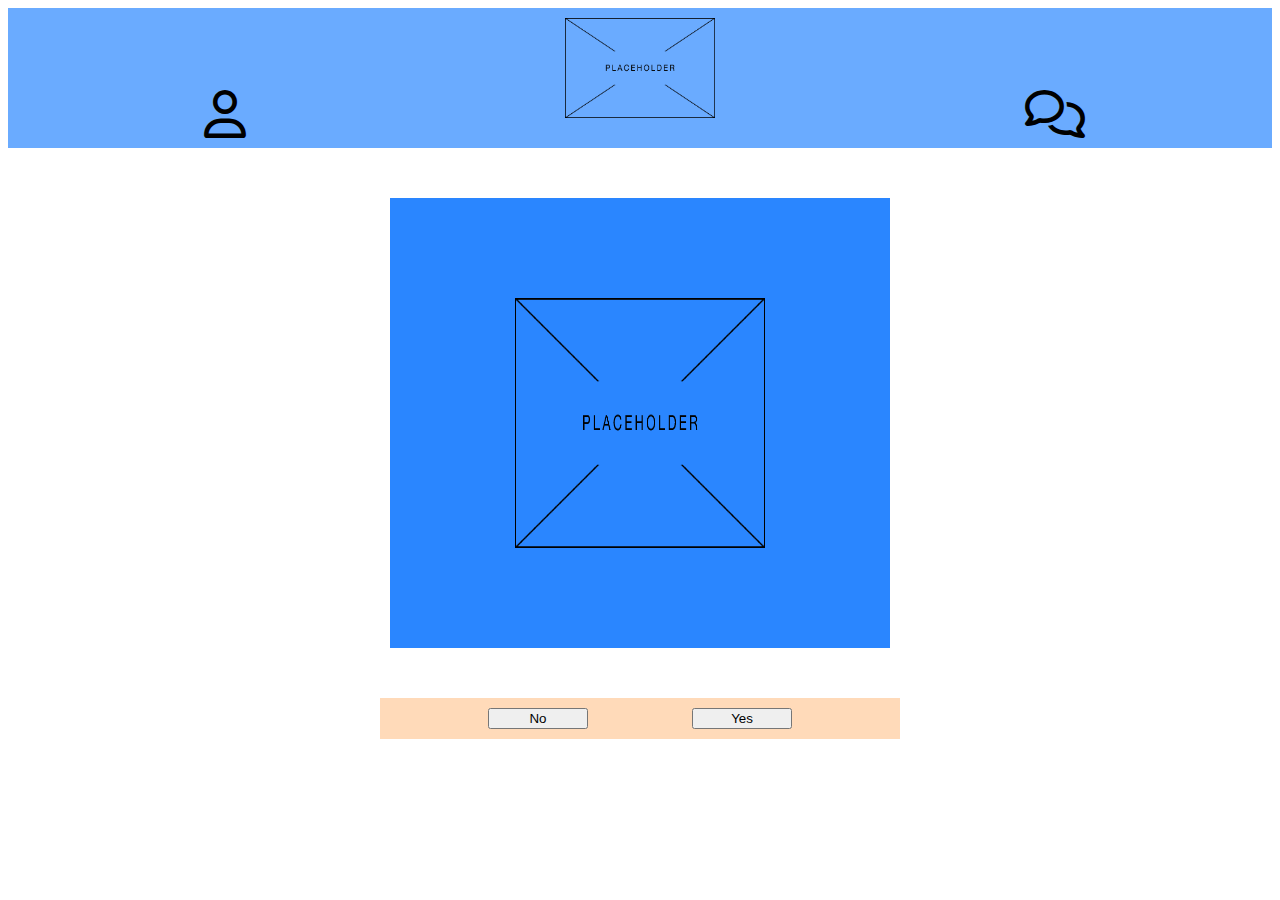
<file: index.html>
<!DOCTYPE html>
<html lang="en">
<head>
    <meta charset="UTF-8">
    <meta http-equiv="X-UA-Compatible" content="IE=edge">
    <meta name="viewport" content="width=device-width, initial-scale=1.0">
    <title>OnlyGains - Home</title>
    <!-- Bootstrap -->
    <link href="https://cdn.jsdelivr.net/npm/bootstrap@5.3.0-alpha1/dist/css/bootstrap.min.css" rel="stylesheet" integrity="sha384-GLhlTQ8iRABdZLl6O3oVMWSktQOp6b7In1Zl3/Jr59b6EGGoI1aFkw7cmDA6j6gD" crossorigin="anonymous">
    <!-- FontAwesome icons for nav -->
    <link href="https://cdnjs.cloudflare.com/ajax/libs/font-awesome/6.3.0/css/all.min.css" rel="stylesheet">
    <!-- Main stylesheet -->
    <link href="styles/styles.css" rel="stylesheet">
</head>
<body>
    <nav>
        <div class="navButtonHolder">
            <span class="navButton"><i class="far fa-user fa-3x navIcon"></i></span>
        </div>
        <div id="logoHolder">
            <img id="logo" src="images/placeholder.png">
        </div>
        <div class="navButtonHolder">
            <span class="navButton"><i class="far fa-comments fa-3x navIcon"></i></span>
        </div>
    </nav>

    <div id="homeMainContent">
        <div id="profilePictureHolder">
            <img class="largeProfilePicture" id="homeLargeProfilePicture" src="images/placeholder.png">
        </div>
    </div>

    <div id="homeButtonMenu">
        <button type="button" class="btn btn-danger homeButtonOption">No</button>
        <button type="button" class="btn btn-success homeButtonOption">Yes</button>
    </div>
    
</body>
</html>
</file>
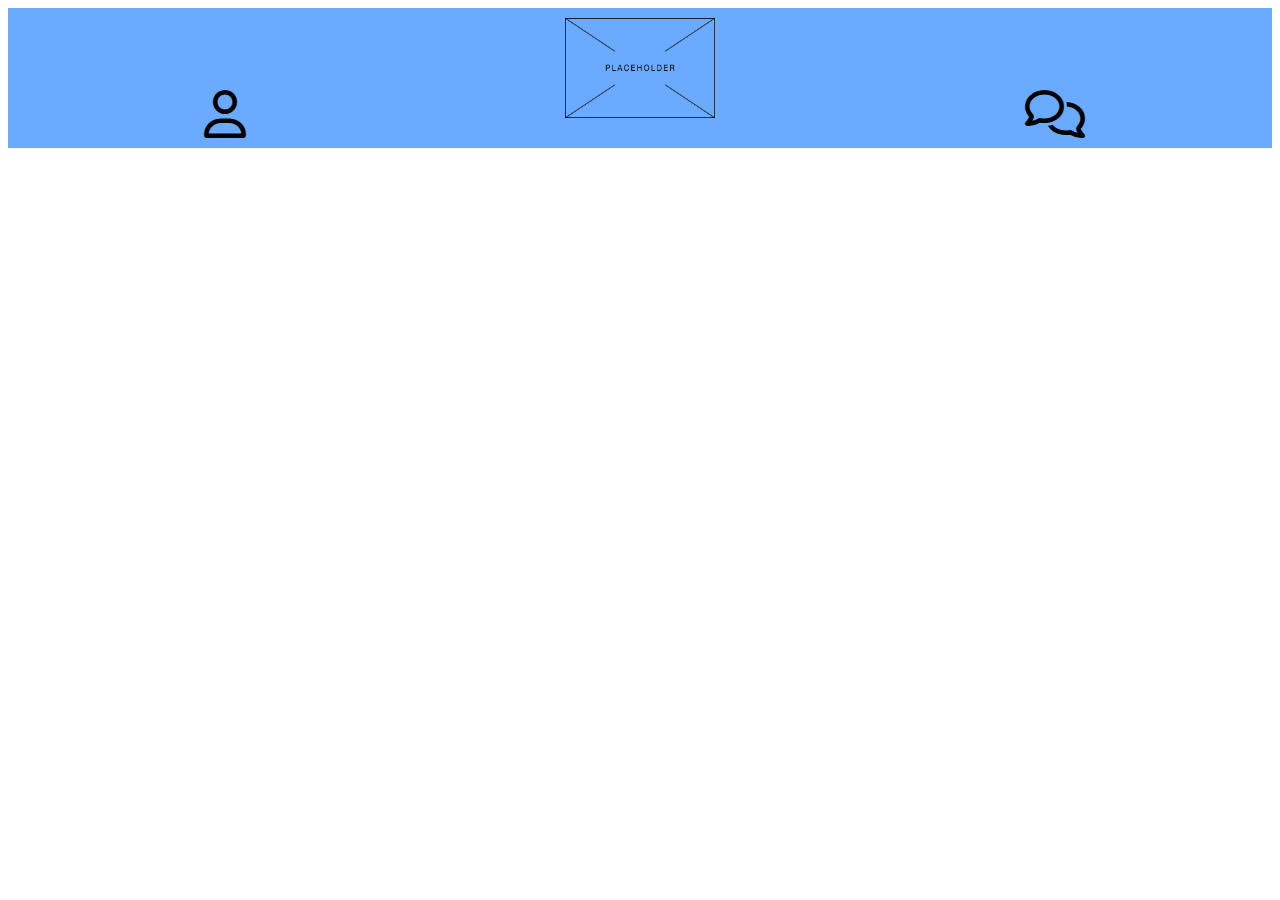
<file: match.html>
<!DOCTYPE html>
<html lang="en">
<head>
    <meta charset="UTF-8">
    <meta http-equiv="X-UA-Compatible" content="IE=edge">
    <meta name="viewport" content="width=device-width, initial-scale=1.0">
    <title>OnlyGains - Home</title>
    <!-- Bootstrap -->
    <link href="https://cdn.jsdelivr.net/npm/bootstrap@5.3.0-alpha1/dist/css/bootstrap.min.css" rel="stylesheet" integrity="sha384-GLhlTQ8iRABdZLl6O3oVMWSktQOp6b7In1Zl3/Jr59b6EGGoI1aFkw7cmDA6j6gD" crossorigin="anonymous">
    <!-- FontAwesome icons for nav -->
    <link href="https://cdnjs.cloudflare.com/ajax/libs/font-awesome/6.3.0/css/all.min.css" rel="stylesheet">
    <!-- Main stylesheet -->
    <link href="styles/styles.css" rel="stylesheet">
</head>
<body>
    <nav>
        <div class="navButtonHolder">
            <span class="navButton"><i class="far fa-user fa-3x navIcon"></i></span>
        </div>
        <div id="logoHolder">
            <img id="logo" src="images/placeholder.png">
        </div>
        <div class="navButtonHolder">
            <span class="navButton"><i class="far fa-comments fa-3x navIcon"></i></span>
        </div>
    </nav>
</body>
</html>
</file>
<file: styles/styles.css>
nav {
    background-color:rgb(106, 171, 255);
    padding:10px;
    text-align: center;
}

.navButtonHolder {
    display:inline-block;
    width:33%;
}

.navIcon {
    vertical-align: middle;
}

#logoHolder {
    display: inline-block;
    width:33%;
}

#logo {
    height:100px;
    width:150px;
}

#homeMainContent {
    background-color:rgb(42, 134, 255);
    margin-top:50px;
    margin-left:auto;
    margin-right:auto;
    height:450px;
    width:500px;
}

#profilePictureHolder {
    margin-left:auto;
    margin-right:auto;
    width:fit-content;
}

.largeProfilePicture {
    width:250px;
    height:250px;
}

#homeLargeProfilePicture {
    margin-top:100px;
}

#homeButtonMenu {
    background-color:peachpuff;
    margin-top:50px;
    margin-left:auto;
    margin-right:auto;
    padding:10px;
    text-align:center;
    width:500px;
}

.homeButtonOption {
    width:100px;
}

.homeButtonOption:not(:first-child) {
    margin-left:100px;
}
</file>
